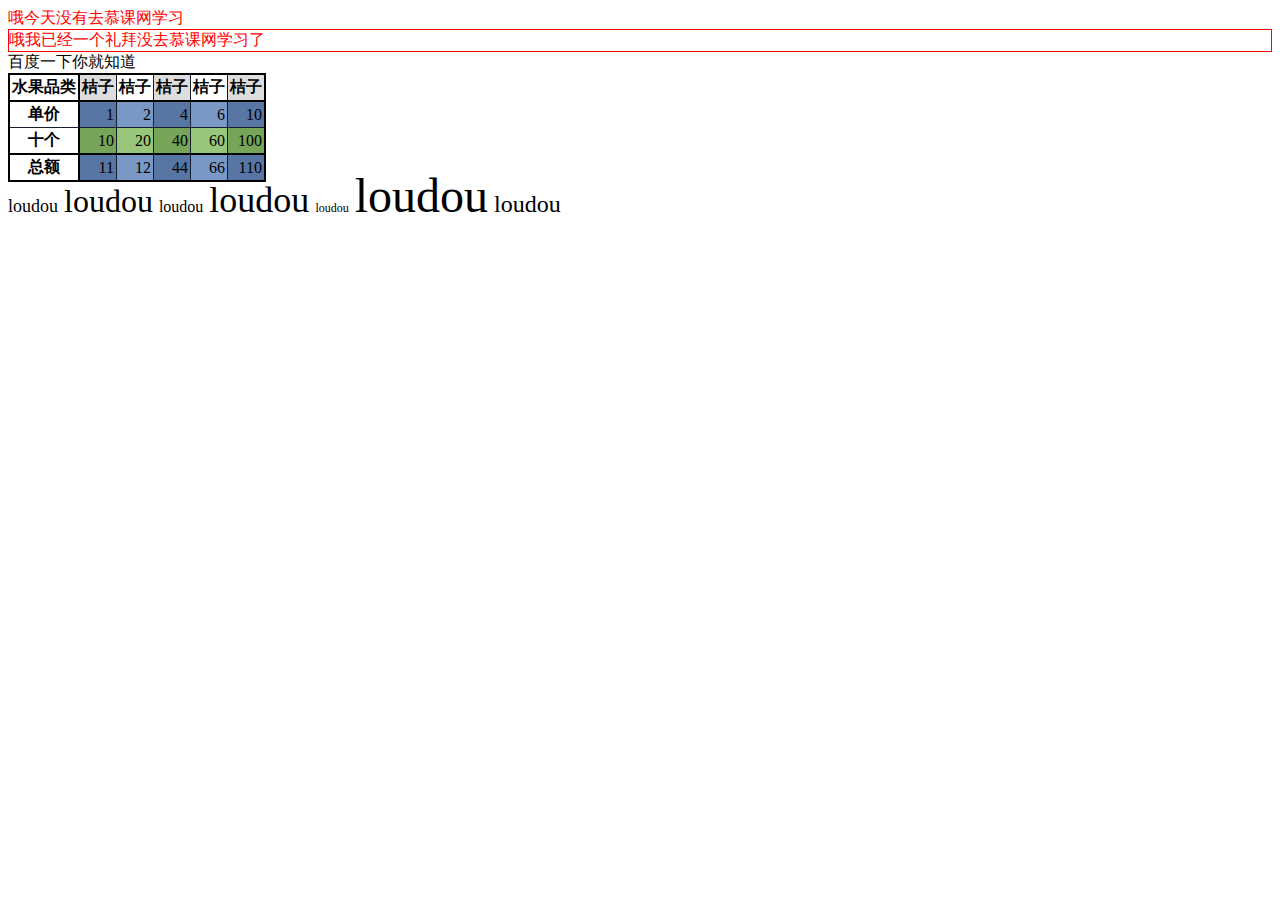
<file: index.html>
<!DOCTYPE html>
<html lang="en">
<head>
	<meta charset="UTF-8">
	<title>Document</title>
	<link rel="stylesheet" href="stylesheets/screen.css">
	<link href="/stylesheets/print.css" media="print" rel="stylesheet" type="text/css" />
</head>
<body>
	<div class="error animation">哦今天没有去慕课网学习</div>
	<div class="serious-error">哦我已经一个礼拜没去慕课网学习了</div>
	<a href="http://www/baidu.com">百度一下你就知道</a>
	<table class="good-price" cellspacing="0">
		<thead>
			<tr class="odd">
				<th>水果品类</th>
				<th>桔子</th>
				<th>桔子</th>
				<th>桔子</th>
				<th>桔子</th>
				<th>桔子</th>
			</tr>
		</thead>
		<tbody>
			<tr class="even">
				<th>单价</th>
				<td class="numeric">1</td>
				<td class="numeric">2</td>
				<td class="numeric">4</td>
				<td class="numeric">6</td>
				<td class="numeric">10</td>
			</tr>
			<tr class="odd">
				<th>十个</th>
				<td class="numeric">10</td>
				<td class="numeric">20</td>
				<td class="numeric">40</td>
				<td class="numeric">60</td>
				<td class="numeric">100</td>
			</tr>
		</tbody>
		<tfoot>
			<tr class="even">
				<th>总额</th>
				<td class="numeric">11</td>
				<td class="numeric">12</td>
				<td class="numeric">44</td>
				<td class="numeric">66</td>
				<td class="numeric">110</td>
			</tr>	
		</tfoot>
	</table>

	<div class="tag-cloud-container">
		<span class="s">loudou</span>
		<span class="l">loudou</span>
		<span class="xs">loudou</span>
		<span class="xl">loudou</span>
		<span class="xxs">loudou</span>
		<span class="xxl">loudou</span>
		<span >loudou</span>
	</div>
</body>
</html>
</file>
<file: stylesheets/screen.css>
/* Welcome to Compass.
 * In this file you should write your main styles. (or centralize your imports)
 * Import this file using the following HTML or equivalent:
 * <link href="/stylesheets/screen.css" media="screen, projection" rel="stylesheet" type="text/css" /> */
/* line 15, ../../../../Ruby22/lib/ruby/gems/2.2.0/gems/compass-core-1.0.3/stylesheets/compass/utilities/_print.scss */
.print-only {
  display: none;
}

/* line 31, ../sass/screen.scss */
.headline {
  font-family: Braggadocio, Arial, Verdana, Helvetica, sans-serif;
}

/* line 35, ../sass/screen.scss */
.main-sec {
  font-family: Arial, Verdana, Helvetica, sans-serif;
}
/* line 37, ../sass/screen.scss */
.main-sec .headline {
  font-family: Braggadocio, Arial, Verdana, Helvetica, sans-serif;
  font-size: 16px;
}
/* line 43, ../sass/screen.scss */
.main-sec .detail {
  font-size: 12px;
}

/* line 60, ../sass/screen.scss */
p {
  color: #8000ff;
}

/* line 63, ../sass/screen.scss */
a {
  color: inherit;
  text-decoration: inherit;
  cursor: inherit;
}
/* line 6, ../../../../Ruby22/lib/ruby/gems/2.2.0/gems/compass-core-1.0.3/stylesheets/compass/typography/links/_unstyled-link.scss */
a:active, a:focus {
  outline: none;
}

@media (min-width: 768px) {
  /* line 68, ../sass/screen.scss */
  .webdemo-sec {
    width: 50%;
    float: left;
  }
}
/* line 73, ../sass/screen.scss */
.webdemo-sec:hover {
  background-color: #f5f5f5;
}

/* line 78, ../sass/screen.scss */
.error.instrusion, .instrusion.serious-error {
  background-image: url("/image/bg.png");
}

/* line 82, ../sass/screen.scss */
.error, .serious-error {
  color: #f00;
}

/* line 86, ../sass/screen.scss */
.serious-error {
  border: 1px solid #f00;
}

/* line 103, ../sass/screen.scss */
.list-horizontal {
  margin: 0;
  padding: 0;
  border: 0;
  overflow: hidden;
  *zoom: 1;
}
/* line 62, ../../../../Ruby22/lib/ruby/gems/2.2.0/gems/compass-core-1.0.3/stylesheets/compass/typography/lists/_horizontal-list.scss */
.list-horizontal li {
  list-style-image: none;
  list-style-type: none;
  margin-left: 0;
  white-space: nowrap;
  float: left;
  display: inline;
  padding-left: 4px;
  padding-right: 4px;
}
/* line 49, ../../../../Ruby22/lib/ruby/gems/2.2.0/gems/compass-core-1.0.3/stylesheets/compass/typography/lists/_horizontal-list.scss */
.list-horizontal li:first-child, .list-horizontal li.first {
  padding-left: 0;
}
/* line 50, ../../../../Ruby22/lib/ruby/gems/2.2.0/gems/compass-core-1.0.3/stylesheets/compass/typography/lists/_horizontal-list.scss */
.list-horizontal li:last-child {
  padding-right: 0;
}
/* line 52, ../../../../Ruby22/lib/ruby/gems/2.2.0/gems/compass-core-1.0.3/stylesheets/compass/typography/lists/_horizontal-list.scss */
.list-horizontal li.last {
  padding-right: 0;
}

/* line 107, ../sass/screen.scss */
.list-inline-block {
  margin: 0;
  padding: 0;
  border: 0;
  overflow: hidden;
  *zoom: 1;
}
/* line 49, ../../../../Ruby22/lib/ruby/gems/2.2.0/gems/compass-core-1.0.3/stylesheets/compass/typography/lists/_inline-block-list.scss */
.list-inline-block li {
  list-style-image: none;
  list-style-type: none;
  margin-left: 0;
  display: inline-block;
  vertical-align: middle;
  *vertical-align: auto;
  *zoom: 1;
  *display: inline;
  white-space: nowrap;
}

/* line 111, ../sass/screen.scss */
.text-force-wrap {
  white-space: pre;
  white-space: pre-wrap;
  white-space: pre-line;
  white-space: -pre-wrap;
  white-space: -o-pre-wrap;
  white-space: -moz-pre-wrap;
  white-space: -hp-pre-wrap;
  word-wrap: break-word;
}

/* line 115, ../sass/screen.scss */
.text-no-wrap {
  white-space: nowrap;
}

/* line 120, ../sass/screen.scss */
.text-ellipsis {
  white-space: nowrap;
  overflow: hidden;
  -ms-text-overflow: ellipsis;
  -o-text-overflow: ellipsis;
  text-overflow: ellipsis;
  -moz-binding: url('/stylesheets/xml/ellipsis.xml#ellipsis');
}

/* line 124, ../sass/screen.scss */
.text-hide {
  font: 0/0 serif;
  text-shadow: none;
  color: transparent;
}

/* line 131, ../sass/screen.scss */
.btn-find {
  text-indent: -119988px;
  overflow: hidden;
  text-align: left;
  text-transform: capitalize;
  background-image: url(http://cdn.qq.com/images.find-btn.png);
  background-repeat: no-repeat;
  background-position: 50% 50%;
}

/* line 139, ../sass/screen.scss */
.good-price {
  border: 2px solid black;
}
/* line 6, ../../../../Ruby22/lib/ruby/gems/2.2.0/gems/compass-core-1.0.3/stylesheets/compass/utilities/tables/_borders.scss */
.good-price thead th {
  border-bottom: 2px solid black;
}
/* line 9, ../../../../Ruby22/lib/ruby/gems/2.2.0/gems/compass-core-1.0.3/stylesheets/compass/utilities/tables/_borders.scss */
.good-price tfoot th, .good-price tfoot td {
  border-top: 2px solid black;
}
/* line 12, ../../../../Ruby22/lib/ruby/gems/2.2.0/gems/compass-core-1.0.3/stylesheets/compass/utilities/tables/_borders.scss */
.good-price th:first-child, .good-price th.first {
  border-right: 2px solid black;
}
/* line 16, ../../../../Ruby22/lib/ruby/gems/2.2.0/gems/compass-core-1.0.3/stylesheets/compass/utilities/tables/_borders.scss */
.good-price th, .good-price td {
  border-right: 1px solid #141e2e;
  border-bottom: 1px solid #141e2e;
  border-left-width: 0;
  border-top-width: 0;
}
/* line 22, ../../../../Ruby22/lib/ruby/gems/2.2.0/gems/compass-core-1.0.3/stylesheets/compass/utilities/tables/_borders.scss */
.good-price th:last-child, .good-price td:last-child {
  border-right-width: 0;
}
/* line 28, ../../../../Ruby22/lib/ruby/gems/2.2.0/gems/compass-core-1.0.3/stylesheets/compass/utilities/tables/_borders.scss */
.good-price th.last, .good-price td.last {
  border-right-width: 0;
}
/* line 33, ../../../../Ruby22/lib/ruby/gems/2.2.0/gems/compass-core-1.0.3/stylesheets/compass/utilities/tables/_borders.scss */
.good-price tbody tr:last-child th, .good-price tbody tr:last-child td, .good-price tfoot tr:last-child th, .good-price tfoot tr:last-child td {
  border-bottom-width: 0;
}
/* line 37, ../../../../Ruby22/lib/ruby/gems/2.2.0/gems/compass-core-1.0.3/stylesheets/compass/utilities/tables/_borders.scss */
.good-price tbody tr.last th, .good-price tbody tr.last td, .good-price tfoot tr.last th, .good-price tfoot tr.last td {
  border-bottom-width: 0;
}
/* line 2, ../../../../Ruby22/lib/ruby/gems/2.2.0/gems/compass-core-1.0.3/stylesheets/compass/utilities/tables/_scaffolding.scss */
.good-price th {
  text-align: center;
  font-weight: bold;
}
/* line 5, ../../../../Ruby22/lib/ruby/gems/2.2.0/gems/compass-core-1.0.3/stylesheets/compass/utilities/tables/_scaffolding.scss */
.good-price td,
.good-price th {
  padding: 2px;
}
/* line 8, ../../../../Ruby22/lib/ruby/gems/2.2.0/gems/compass-core-1.0.3/stylesheets/compass/utilities/tables/_scaffolding.scss */
.good-price td.numeric,
.good-price th.numeric {
  text-align: right;
}
/* line 2, ../../../../Ruby22/lib/ruby/gems/2.2.0/gems/compass-core-1.0.3/stylesheets/compass/utilities/tables/_alternating-rows-and-columns.scss */
.good-price th {
  background-color: white;
}
/* line 4, ../../../../Ruby22/lib/ruby/gems/2.2.0/gems/compass-core-1.0.3/stylesheets/compass/utilities/tables/_alternating-rows-and-columns.scss */
.good-price th.even, .good-price th:nth-child(2n) {
  background-color: #dddddd;
}
/* line 8, ../../../../Ruby22/lib/ruby/gems/2.2.0/gems/compass-core-1.0.3/stylesheets/compass/utilities/tables/_alternating-rows-and-columns.scss */
.good-price tr.odd td, .good-price tr:nth-child(2n+1) td {
  background-color: #98c67a;
}
/* line 10, ../../../../Ruby22/lib/ruby/gems/2.2.0/gems/compass-core-1.0.3/stylesheets/compass/utilities/tables/_alternating-rows-and-columns.scss */
.good-price tr.odd td.even, .good-price tr.odd td:nth-child(2n), .good-price tr:nth-child(2n+1) td.even, .good-price tr:nth-child(2n+1) td:nth-child(2n) {
  background-color: #76a458;
}
/* line 14, ../../../../Ruby22/lib/ruby/gems/2.2.0/gems/compass-core-1.0.3/stylesheets/compass/utilities/tables/_alternating-rows-and-columns.scss */
.good-price tr.even td {
  background-color: #7a98c6;
}
/* line 16, ../../../../Ruby22/lib/ruby/gems/2.2.0/gems/compass-core-1.0.3/stylesheets/compass/utilities/tables/_alternating-rows-and-columns.scss */
.good-price tr.even td.even, .good-price tr.even td:nth-child(2n) {
  background-color: #5876a4;
}
/* line 19, ../../../../Ruby22/lib/ruby/gems/2.2.0/gems/compass-core-1.0.3/stylesheets/compass/utilities/tables/_alternating-rows-and-columns.scss */
.good-price tfoot th, .good-price tfoot td {
  background-color: white;
}
/* line 21, ../../../../Ruby22/lib/ruby/gems/2.2.0/gems/compass-core-1.0.3/stylesheets/compass/utilities/tables/_alternating-rows-and-columns.scss */
.good-price tfoot th.even, .good-price tfoot th:nth-child(2n), .good-price tfoot td.even, .good-price tfoot td:nth-child(2n) {
  background-color: #dddddd;
}

/* line 148, ../sass/screen.scss */
.clearfix {
  overflow: hidden;
  *zoom: 1;
  *zoom: 1;
}
/* line 22, ../../../../Ruby22/lib/ruby/gems/2.2.0/gems/compass-core-1.0.3/stylesheets/compass/utilities/general/_clearfix.scss */
.clearfix:after {
  content: "\0020";
  display: block;
  height: 0;
  clear: both;
  overflow: hidden;
  visibility: hidden;
}

/* line 153, ../sass/screen.scss */
.pull-left {
  float: left;
  display: inline;
}

/* line 160, ../sass/screen.scss */
.need-has-layout {
  *zoom: 1;
}

/* line 164, ../sass/screen.scss */
.underscore-hack-display {
  display: display;
  _display: inline;
}

/* line 168, ../sass/screen.scss */
.test-min-height {
  min-height: 10px;
  height: auto;
  _height: 10px;
}

/* line 172, ../sass/screen.scss */
.tag-cloud-container {
  font-size: 24px;
  line-height: 28.8px;
}
/* line 5, ../../../../Ruby22/lib/ruby/gems/2.2.0/gems/compass-core-1.0.3/stylesheets/compass/utilities/general/_tag-cloud.scss */
.tag-cloud-container .xxs, .tag-cloud-container .xs, .tag-cloud-container .s, .tag-cloud-container .l, .tag-cloud-container .xl, .tag-cloud-container .xxl {
  line-height: 28.8px;
}
/* line 7, ../../../../Ruby22/lib/ruby/gems/2.2.0/gems/compass-core-1.0.3/stylesheets/compass/utilities/general/_tag-cloud.scss */
.tag-cloud-container .xxs {
  font-size: 12px;
}
/* line 9, ../../../../Ruby22/lib/ruby/gems/2.2.0/gems/compass-core-1.0.3/stylesheets/compass/utilities/general/_tag-cloud.scss */
.tag-cloud-container .xs {
  font-size: 16px;
}
/* line 11, ../../../../Ruby22/lib/ruby/gems/2.2.0/gems/compass-core-1.0.3/stylesheets/compass/utilities/general/_tag-cloud.scss */
.tag-cloud-container .s {
  font-size: 18px;
}
/* line 13, ../../../../Ruby22/lib/ruby/gems/2.2.0/gems/compass-core-1.0.3/stylesheets/compass/utilities/general/_tag-cloud.scss */
.tag-cloud-container .l {
  font-size: 32px;
}
/* line 15, ../../../../Ruby22/lib/ruby/gems/2.2.0/gems/compass-core-1.0.3/stylesheets/compass/utilities/general/_tag-cloud.scss */
.tag-cloud-container .xl {
  font-size: 36px;
}
/* line 17, ../../../../Ruby22/lib/ruby/gems/2.2.0/gems/compass-core-1.0.3/stylesheets/compass/utilities/general/_tag-cloud.scss */
.tag-cloud-container .xxl {
  font-size: 48px;
}
</file>
<file: stylesheets/print.css>
/* Welcome to Compass. Use this file to define print styles.
 * Import this file using the following HTML or equivalent:
 * <link href="/stylesheets/print.css" media="print" rel="stylesheet" type="text/css" /> */
/* line 7, ../../../../Ruby22/lib/ruby/gems/2.2.0/gems/compass-core-1.0.3/stylesheets/compass/utilities/_print.scss */
.noprint, .no-print {
  display: none;
}

/* line 9, ../../../../Ruby22/lib/ruby/gems/2.2.0/gems/compass-core-1.0.3/stylesheets/compass/utilities/_print.scss */
address.print-only, article.print-only, aside.print-only, blockquote.print-only, center.print-only, dir.print-only, div.print-only, dd.print-only, details.print-only, dl.print-only, dt.print-only, fieldset.print-only, figcaption.print-only, figure.print-only, form.print-only, footer.print-only, frameset.print-only, h1.print-only, h2.print-only, h3.print-only, h4.print-only, h5.print-only, h6.print-only, hr.print-only, header.print-only, hgroup.print-only, isindex.print-only, main.print-only, menu.print-only, nav.print-only, noframes.print-only, noscript.print-only, ol.print-only, p.print-only, pre.print-only, section.print-only, summary.print-only, ul.print-only {
  display: block;
}

/* line 12, ../../../../Ruby22/lib/ruby/gems/2.2.0/gems/compass-core-1.0.3/stylesheets/compass/utilities/_print.scss */
a.print-only, abbr.print-only, acronym.print-only, audio.print-only, b.print-only, basefont.print-only, bdo.print-only, big.print-only, br.print-only, canvas.print-only, cite.print-only, code.print-only, command.print-only, datalist.print-only, dfn.print-only, em.print-only, embed.print-only, font.print-only, i.print-only, img.print-only, input.print-only, keygen.print-only, kbd.print-only, label.print-only, mark.print-only, meter.print-only, output.print-only, progress.print-only, q.print-only, rp.print-only, rt.print-only, ruby.print-only, s.print-only, samp.print-only, select.print-only, small.print-only, span.print-only, strike.print-only, strong.print-only, sub.print-only, sup.print-only, textarea.print-only, time.print-only, tt.print-only, u.print-only, var.print-only, video.print-only, wbr.print-only {
  display: inline;
}
</file>
